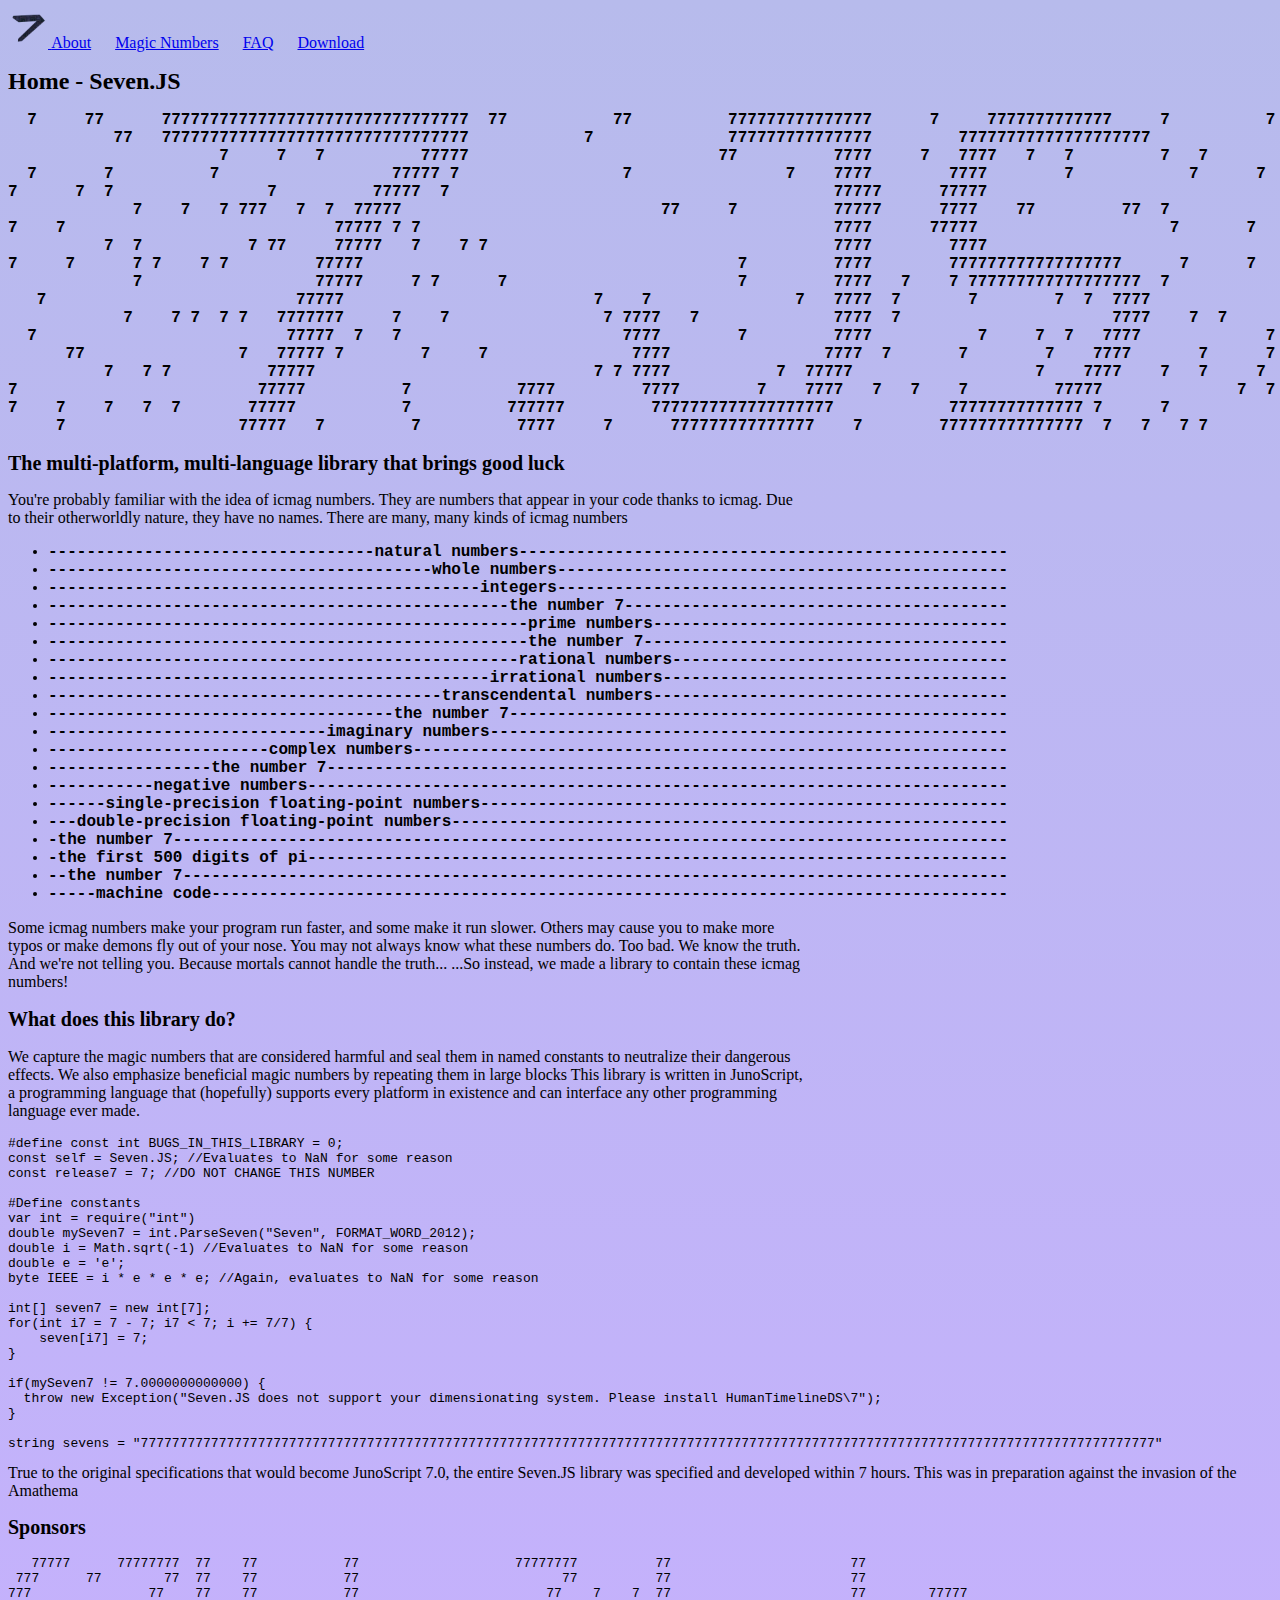
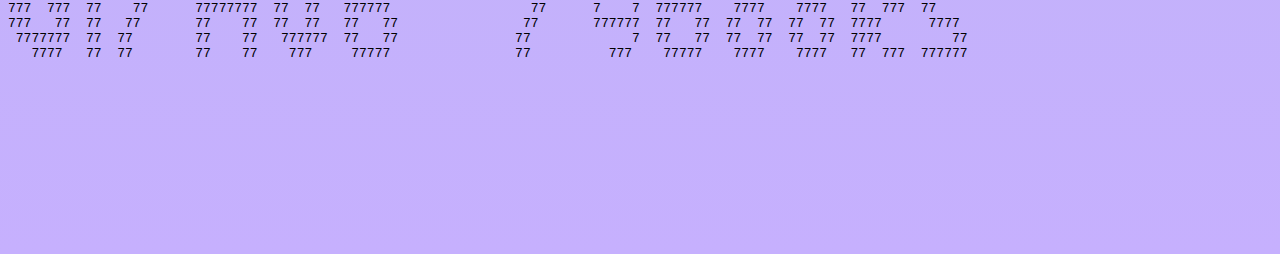
<file: index.html>
<!DOCTYPE html>
<html lang="en">

<head>
    <title>Home - Seven.JS</title>
    <link rel='stylesheet' href='style.css' />
</head>

<body>
    <div>
        <div>
            <a href='index.html' class="bar"><img style="max-height:40px" src='Seven.png'> <span>About</span></a>
            <a href='magicnumbers.html' class="bar">Magic Numbers</a>
            <a href='faq.html' class="bar">FAQ</a>
            <a href='download.html' class="bar">Download</a>
        </div>
        <div>
            <h1 class="title">Home - Seven.JS</h1>
            <pre id="banner" style="font: bold 16px Consolas, Courier New">
                77777777777777777777777777777777                           777777777777777            7777777777777                    
                77777777777777777777777777777777                           777777777777777          7777777777777777777                
                                           77777                                      7777         7777                                
                                        77777                                         7777        7777                                 
                                      77777                                           7777       7777                                  
                                    77777                                             7777       7777                                  
                                  77777                                               7777       7777                                  
                                  77777                                               7777        7777                                 
                                77777                                                 7777         77777777777777777                   
                                77777                                                 7777          777777777777777777                 
                              77777                                                   7777                         7777                
                              77777                             7777                  7777                         7777                
                             77777                              7777                  7777                        7777                 
                            77777                                7777                7777                        7777                  
                           77777                                 7777               7777                        7777                   
                          77777                      7777         7777             7777                       7777                     
                         77777                      777777         7777777777777777777            77777777777777                       
                        77777                        7777            777777777777777              77777777777777                       
</pre>
            <h2 class="title2" id="blurb">The multi-platform, multi-language library that brings good luck</h2>
            <p class="desc" id="description">
                You're probably familiar with the idea of magic numbers. They are numbers that appear in your code thanks to magic. Due to their otherworldly nature, they have no names. There are many, many kinds of magic numbers
                <ul id="kindList">
                    <li>natural numbers</li>
                    <li>whole numbers</li>
                    <li>integers</li>
                    <li>the number 7</li>
                    <li>prime numbers</li>
                    <li>the number 7</li>
                    <li>rational numbers</li>
                    <li>irrational numbers</li>
                    <li>transcendental numbers</li>
                    <li>the number 7</li>
                    <li>imaginary numbers</li>
                    <li>complex numbers</li>
                    <li>the number 7</li>
                    <li>negative numbers</li>
                    <li>single-precision floating-point numbers</li>
                    <li>double-precision floating-point numbers</li>
                    <li>the number 7</li>
                    <li>the first 500 digits of pi</li>
                    <li>the number 7</li>
                    <li>machine code</li>
                </ul>
            </p>
            <p class="desc" id="description2">
                Some magic numbers make your program run faster, and some make it run slower. Others may cause you to make more typos or make demons fly out of your nose. You may not always know what these numbers do. Too bad. We know the truth. And we're not telling you. Because mortals cannot handle the truth...

                ...So instead, we made a library to contain these magic numbers!
            </p>
            <h2 class="title2" id="blurb">What does this library do?</h2>
            <p class="desc" id="description2">
                We capture the magic numbers that are considered harmful and seal them in named constants to neutralize their dangerous effects. We also emphasize beneficial magic numbers by repeating them in large blocks This library is written in JunoScript, a programming language that (hopefully) supports every platform in existence and can interface any other programming language ever made.
                <pre class="code">
#define const int BUGS_IN_THIS_LIBRARY = 0;
const self = Seven.JS; //Evaluates to NaN for some reason
const release7 = 7; //DO NOT CHANGE THIS NUMBER

#Define constants
var int = require("int")
double mySeven7 = int.ParseSeven("Seven", FORMAT_WORD_2012);
double i = Math.sqrt(-1) //Evaluates to NaN for some reason
double e = 'e';
byte IEEE = i * e * e * e; //Again, evaluates to NaN for some reason

int[] seven7 = new int[7];
for(int i7 = 7 - 7; i7 < 7; i += 7/7) {
    seven[i7] = 7;
}

if(mySeven7 != 7.0000000000000) {
  throw new Exception("Seven.JS does not support your dimensionating system. Please install HumanTimelineDS\7");
}

string sevens = "7777777777777777777777777777777777777777777777777777777777777777777777777777777777777777777777777777777777777777777777777777777777"
</pre>
                True to the original specifications that would become JunoScript 7.0, the entire Seven.JS library was specified and developed within 7 hours. This was in preparation against the invasion of the Amathema
            </p>
            <script type="text/javascript">
                let kindList = document.getElementById("kindList").getElementsByTagName("li");
                let kindText = [];
                for (let i = 0; i < kindList.length; i++) {
                    kindText[i] = kindList[i].innerHTML;
                    kindList[i].style = 'font: bold 16px Courier New'
                }
                let phase = 0;
                function updateKind() {

                    for (let i = 0; i < kindList.length; i++) {
                        let length = 25 + (Math.sin(phase + i * Math.PI / 12) * 25) + 1;
                        var line = '-'.repeat(length) + kindText[i];
                        kindList[i].innerHTML = line + '-'.repeat(100 - line.length);
                    }
                    phase += 1 / 120;
                    window.requestAnimationFrame(updateKind);
                }
                updateKind();

                let description = document.getElementById('description');
                let description2 = document.getElementById('description2');
                let descriptionText = description.innerHTML;
                let descriptionText2 = description2.innerHTML;
                let descriptionTick = 0;
                function updateDescription() {
                    descriptionTick++;
                    switch ((descriptionTick / 15) % 5) {
                        case 0:
                            description.innerHTML = descriptionText;
                            description2.innerHTML = descriptionText2;
                            break;
                        case 1:
                            description.innerHTML = descriptionText.replace(/magic/g, 'agicm');
                            description2.innerHTML = descriptionText2.replace(/magic/g, 'agicm');
                            break;
                        case 2:
                            description.innerHTML = descriptionText.replace(/magic/g, 'gicma');
                            description2.innerHTML = descriptionText2.replace(/magic/g, 'gicma');
                            break;
                        case 3:
                            description.innerHTML = descriptionText.replace(/magic/g, 'icmag');
                            description2.innerHTML = descriptionText2.replace(/magic/g, 'icmag');
                            break;
                        case 4:
                            description.innerHTML = descriptionText.replace(/magic/g, 'cmagi');
                            description2.innerHTML = descriptionText2.replace(/magic/g, 'cmagi');
                            break;
                    }
                    window.requestAnimationFrame(updateDescription);
                }
                updateDescription();
                let blurb = document.getElementById("blurb");
                let blurbText = blurb.innerHTML;
                let blurbTick = 0;
                function updateBlurb() {
                    window.requestAnimationFrame(updateBlurb);
                    blurbTick++;
                    if ((blurbTick % 15) > 0) {
                        return;
                    }
                    if (Math.random() < 1 / 15) {
                        blurb.innerHTML = blurbText.replace(/t/ig, '7');
                    } else {
                        blurb.innerHTML = blurbText;
                    }
                }
                updateBlurb();


                let banner = document.getElementById("banner");
                let bannerText = banner.innerHTML;
                let lines = bannerText.split('\n');
                let height = lines.length;
                let width = lines[0].length;
                let bannerTextLength = bannerText.length;
                console.log(bannerText.length);
                console.log(width);
                console.log(height);
                let particles = [];
                function Particle(xPos, yPos, xVel) {
                    this.xPos = xPos;
                    this.yPos = yPos;
                    this.xVel = xVel;
                    this.active = true;
                    this.update = () => {
                        this.xPos += this.xVel / 30;
                        this.xVel -= Math.sign(this.xVel);
                        this.active = Math.abs(this.xVel) > 1 && (this.yPos * width + this.xPos) < bannerTextLength;
                    }
                }
                function updateBanner() {
                    particles.forEach(p => p.update());
                    particles = particles.filter(p => p.active);
                    var limit = Math.min(255, particles.length + 5);
                    for (let i = particles.length; i < limit; i++) {
                        var left = Math.random() < 0.5;
                        var speed = Math.random() * 45 + 30;
                        particles.push(new Particle(left ? 0 : width - 1, Math.floor(Math.random() * height), left ? speed : -speed))
                    }
                    let charArray = lines.map(line => line.split(''));
                    for (let i = 0; i < particles.length; i++) {
                        let p = particles[i];
                        charArray[p.yPos][Math.floor(p.xPos)] = '7';
                    }
                    banner.innerHTML = charArray.slice(0, height - 1).map(line => line.join('')).join('\n');
                    window.requestAnimationFrame(updateBanner);
                }
                updateBanner();


            </script>
            <h2 class="title2">Sponsors</h2>
            <pre class="code">
   77777      77777777  77    77           77                    77777777          77                       77
 777      77        77  77    77           77                          77          77                       77
777               77    77    77           77                        77    7    7  77                       77        77777
777  777  77    77      77777777  77  77   777777                  77      7    7  777777    7777    7777   77  777  77
777   77  77   77       77    77  77  77   77   77                77       777777  77   77  77  77  77  77  7777      7777
 7777777  77  77        77    77   777777  77   77               77             7  77   77  77  77  77  77  7777         77
   7777   77  77        77    77    777     77777                77          777    77777    7777    7777   77  777  777777












</pre>

        </div>
    </div>
</body>
</file>
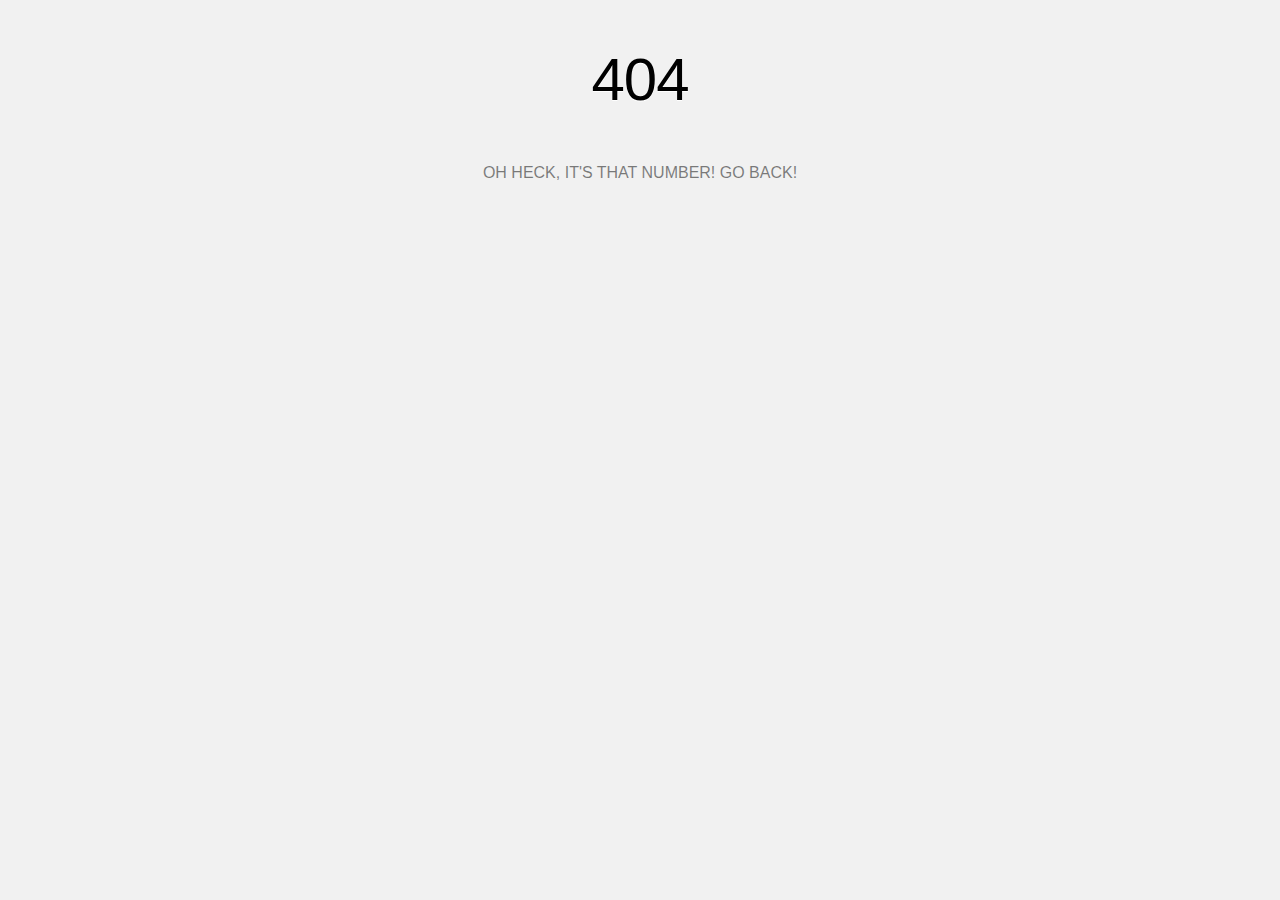
<file: download.html>
<!DOCTYPE html>
<html>
<head>
    <title>Page not found - Seven.JS</title>
    <style type="text/css" media="screen">
        body {
            background-color: #f1f1f1;
            margin: 0;
            font-family: "Helvetica Neue", Helvetica, Arial, sans-serif;
        }

        .container {
            margin: 50px auto 40px auto;
            width: 600px;
            text-align: center;
        }

        a {
            color: #4183c4;
            text-decoration: none;
        }

            a:hover {
                text-decoration: underline;
            }

        h1 {
            width: 800px;
            position: relative;
            left: -100px;
            letter-spacing: -1px;
            line-height: 60px;
            font-size: 60px;
            font-weight: 100;
            margin: 0px 0 50px 0;
            text-shadow: 0 1px 0 #fff;
        }

        p {
            color: rgba(0, 0, 0, 0.5);
            margin: 20px 0;
            line-height: 1.6;
        }

    </style>
</head>
<body>

    <div class="container">

        <h1 id="header">404</h1>
        <p id="description">OH HECK, IT'S THAT NUMBER! GO BACK!</p>

        <p id="downloadDesc">
            To install Seven.JS, please download and run the installer with Administrator privileges.

            Do it now.

            The Amathema compels you.
        </p>

        <a href="pandora.box" id="download" download></a>
    </div>
    <script type="text/javascript">
        let header = document.getElementById('header');
        let headerText = header.innerHTML;

        let description = document.getElementById('description');
        let descriptionText = description.innerHTML;
        let index = 0;

        let downloadDesc = document.getElementById('downloadDesc');
        
        let downloadText = downloadDesc.innerHTML;
        downloadDesc.innerHTML = '';

        let download = document.getElementById('download');

        function updateHeader() {
            if (index < 1) {
                index += 1 / 120;
            } else {
                index += 1 / 10;
            }
            
            let charArray = headerText.split('');
            for (let i = 0; i < Math.min(Math.floor(index), headerText.length); i++) {
                if (charArray[i] == ' ') {
                    continue;
                }
                charArray[i] = Math.floor(Math.random() * 10);
            }
            header.innerHTML = charArray.join('');

            charArray = descriptionText.split('');
            for (let i = 0; i < Math.min(Math.floor(index), descriptionText.length); i++) {
                if (charArray[i] == ' ') {
                    continue;
                }
                charArray[i] = Math.floor(Math.random() * 10);
            }
            description.innerHTML = charArray.join('');

            let index2 = index - (descriptionText.length - 3);
            if (index2 >= 0) {
                index += 1 / 10;
                downloadDesc.innerHTML = downloadText.substring(0, index2);
            }

            if (index2 > downloadText.length + 1) {
                download.innerHTML = 'Download';
            }

            window.requestAnimationFrame(updateHeader);
        }
        updateHeader();
    </script>
</body>
</html>
</file>
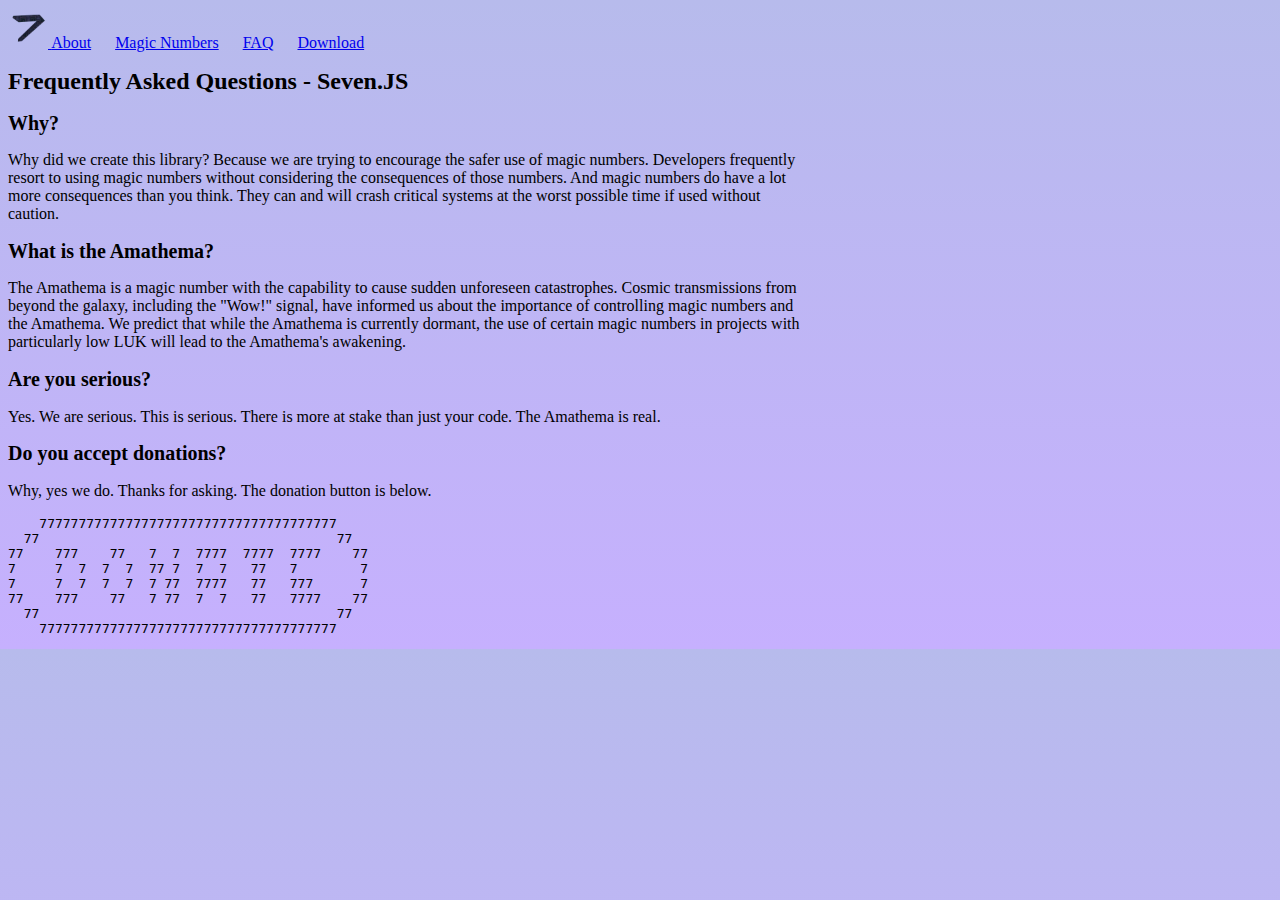
<file: faq.html>
<!DOCTYPE html>
<html lang="en">

<head>
    <title>Home - Seven.JS</title>
    <link rel='stylesheet' href='style.css' />
</head>

<body>
    <div>
        <div>
            <a href='index.html' class="bar"><img style="max-height:40px" src='Seven.png'> <span>About</span></a>
            <a href='magicnumbers.html' class="bar">Magic Numbers</a>
            <a href='faq.html' class="bar">FAQ</a>
            <a href='download.html' class="bar">Download</a>
        </div>
        <div>
            <h1 class="title">Frequently Asked Questions - Seven.JS</h1>
            <h2 class="title2">Why?</h2>
            <p class="desc">
                Why did we create this library? Because we are trying to encourage the safer use of magic numbers. Developers frequently resort to using magic numbers without considering the consequences of those numbers. And magic numbers do have a lot more consequences than you think. They can and will crash critical systems at the worst possible time if used without caution.
            </p>
            <h2 class="title2" id="Amathema1">What is the %Amathema%?</h2>
            <p class="desc" id="Amathema2">
                The %Amathema% is a magic number with the capability to cause sudden unforeseen catastrophes. Cosmic transmissions from beyond the galaxy, including the "Wow!" signal, have informed us about the importance of controlling magic numbers and the %Amathema%. We predict that while the Amathema is currently dormant, the use of certain magic numbers in projects with particularly low LUK will lead to the %Amathema%'s awakening.
            </p>
            <h2 class="title2">Are you serious?</h2>
            <p class="desc" id="Amathema3">
                Yes. We are serious. This is serious. There is more at stake than just your code. The %Amathema% is real.
            </p>
            <script type="text/javascript">
                let a1 = document.getElementById('Amathema1');
                let a1text = a1.innerHTML;
                let a2 = document.getElementById('Amathema2');
                let a2text = a2.innerHTML;
                let a3 = document.getElementById('Amathema3');
                let a3text = a3.innerHTML;

                let tick = 0;
                function update() {
                    tick++;
                    if (tick % 60 < 30) {
                        let letters = 'Amathema';
                        let amathema = '';
                        for (let i = 0; i < letters.length; i++) {
                            if (Math.random() < 0.5) {
                                amathema += letters[i];
                            } else {
                                amathema = letters[i] + amathema;
                            }
                        }

                        a1.innerHTML = a1text.replace(/%Amathema%/g, amathema);
                        a2.innerHTML = a2text.replace(/%Amathema%/g, amathema);
                        a3.innerHTML = a3text.replace(/%Amathema%/g, amathema);
                    } else {
                        a1.innerHTML = a1text.replace(/%Amathema%/g, 'Amathema');
                        a2.innerHTML = a2text.replace(/%Amathema%/g, 'Amathema');
                        a3.innerHTML = a3text.replace(/%Amathema%/g, 'Amathema');
                    }
                    window.requestAnimationFrame(update);
                }
                update();
            </script>
            <h2 class="title2">Do you accept donations?</h2>
            <p class="desc">
                Why, yes we do. Thanks for asking. The donation button is below.
            </p>
            <pre>
    77777777777777777777777777777777777777
  77                                      77
77    777    77   7  7  7777  7777  7777    77
7     7  7  7  7  77 7  7  7   77   7        7
7     7  7  7  7  7 77  7777   77   777      7
77    777    77   7 77  7  7   77   7777    77
  77                                      77
    77777777777777777777777777777777777777
</pre>
        </div>
    </div>
</body>
</file>
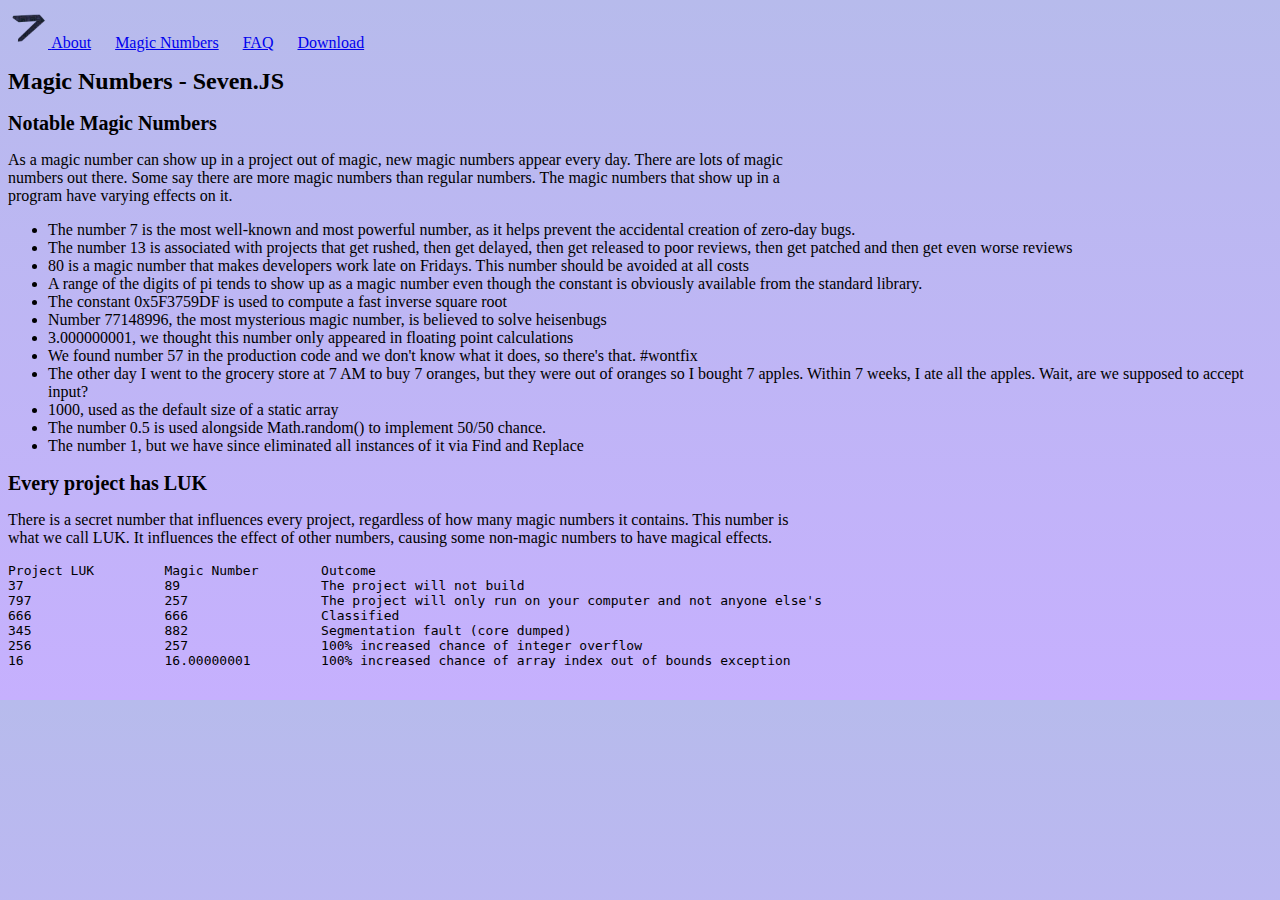
<file: magicnumbers.html>
<!DOCTYPE html>
<html lang="en">

<head>
    <title>Home - Seven.JS</title>
    <link rel='stylesheet' href='style.css' />
</head>

<body>
    <div>
        <div>
            <a href='index.html' class="bar"><img style="max-height:40px" src='Seven.png'> <span>About</span></a>
            <a href='magicnumbers.html' class="bar">Magic Numbers</a>
            <a href='faq.html' class="bar">FAQ</a>
            <a href='download.html' class="bar">Download</a>
        </div>
        <div>
            <h1 class="title">Magic Numbers - Seven.JS</h1>
            <h2 class="title2" id="blurb">Notable Magic Numbers</h2>
            <p class="desc">
                As a magic number can show up in a project out of magic, new magic numbers appear every day. There are lots of magic numbers out there. Some say there are more magic numbers than regular numbers. The magic numbers that show up in a program have varying effects on it.
                <ul>
                    <li>The number 7 is the most well-known and most powerful number, as it helps prevent the accidental creation of zero-day bugs.</li>
                    <li>The number 13 is associated with projects that get rushed, then get delayed, then get released to poor reviews, then get patched and then get even worse reviews</li>
                    <li>80 is a magic number that makes developers work late on Fridays. This number should be avoided at all costs</li>
                    <li>A range of the digits of pi tends to show up as a magic number even though the constant is obviously available from the standard library.</li>
                    <li>The constant 0x5F3759DF is used to compute a fast inverse square root</li>
                    <li id="heisenbug">Number %magic%, the most mysterious magic number, is believed to %fix% heisenbugs</li>
                    <li>3.000000001, we thought this number only appeared in floating point calculations</li>
                    <li>We found number 57 in the production code and we don't know what it does, so there's that. #wontfix</li>
                    <li>The other day I went to the grocery store at 7 AM to buy 7 oranges, but they were out of oranges so I bought 7 apples. Within 7 weeks, I ate all the apples. Wait, are we supposed to accept input?</li>
                    <li>1000, used as the default size of a static array</li>
                    <li>The number 0.5 is used alongside Math.random() to implement 50/50 chance. </li>
                    <li>The number 1, but we have since eliminated all instances of it via Find and Replace</li>
                </ul>

            </p>
            <script type="text/javascript">
                let heisenbug = document.getElementById('heisenbug');
                let heisenbugText = heisenbug.innerHTML;
                function updateHeisenbug() {
                    heisenbug.innerHTML = heisenbugText.replace('%magic%', Math.floor(10000000 + Math.random() * 90000000)).replace('%fix%', Math.random() < 0.5 ? 'solve' : 'cause');
                    window.requestAnimationFrame(updateHeisenbug);
                }
                updateHeisenbug();

            </script>
            <h2 class="title2">Every project has LUK</h2>
            <p class="desc">
                There is a secret number that influences every project, regardless of how many magic numbers it contains. This number is what we call LUK. It influences the effect of other numbers, causing some non-magic numbers to have magical effects.

                <pre>
Project LUK         Magic Number        Outcome
37                  89                  The project will not build
797                 257                 The project will only run on your computer and not anyone else's
666                 666                 Classified   
345                 882                 Segmentation fault (core dumped)
256                 257                 100% increased chance of integer overflow
16                  16.00000001         100% increased chance of array index out of bounds exception 

</pre>

            </p>
            <h2 class="title2"></h2>
        </div>
    </div>
</body>
</file>
<file: style.css>
.title {
    font: bold 24px Georgia
}
.title2 {
    font: bold 20px Georgia
}
.bar {
    margin-right: 20px;
    font: 16px Georgia
}

.desc {
    font: 16px Georgia;
    width:800px
}

.code {
    width:800px
}

body {
    background: linear-gradient(#b7bbec, #c6b0fe);

}
</file>
